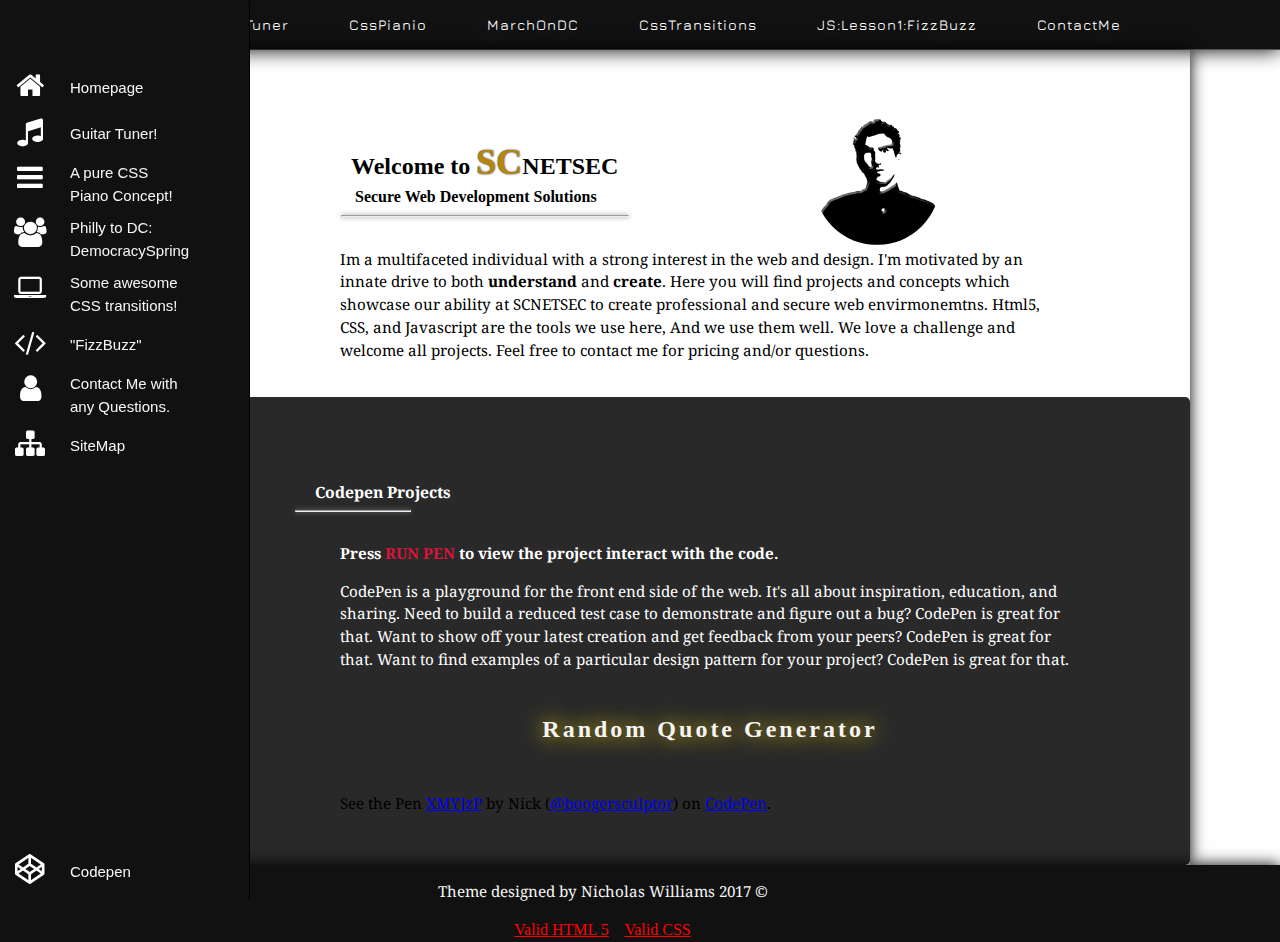
<file: index.html>
<!DOCTYPE html>
<html lang="en">

<head>
    <title>HOMEPAGE:FINAL!</title>
    <meta charset="utf-8">
    <meta name="viewport" content="width=device-width,initial-scale=1">
    <meta http-equiv="X-UA-Compatible" content="IE=edge">
    <meta name="HandheldFriendly" content="true">

    <link href="http://fonts.googleapis.com/css?family=Jura" rel="stylesheet" type="text/css">
    <link href="http://fonts.googleapis.com/css?family=Lato" rel="stylesheet" type="text/css">
    <link href="https://fonts.googleapis.com/css?family=Oswald" rel="stylesheet">
    <link href="http://fonts.googleapis.com/css?family=Montserrat" rel="stylesheet" type="text/css">
    <link href="http://fonts.googleapis.com/css?family=Cormorant+Garamond" rel="stylesheet" type="text/css">
    <link href="http://fonts.googleapis.com/css?family=Droid+Serif" rel="stylesheet" type="text/css">
    <link href="http://fonts.googleapis.com/css?family=Taviraj" rel="stylesheet" type="text/css">


    <link rel="stylesheet " href="css/master.css">
    <link rel="stylesheet" href="https://cdnjs.cloudflare.com/ajax/libs/font-awesome/4.7.0/css/font-awesome.min.css">


    <style>
        p {
            font-family: 'Droid Serif';
            font-size: 95%;
            position: relative;
            margin-left: 110px;
            margin-right: 110px;
        }
        
        ul.navy {
            margin-left: 50px;
            margin-right: 50px;
        }

    </style>
</head>

<body style="overflow:scroll">
    <div class="wrap" style="margin:0 auto; ">


        <nav class="main-menu">
            <ul>
                <li>
                    <a href="index.html">
                        <i class="fa fa-home fa-2x"></i>
                        <span class="nav-text">
                            Homepage
                        </span>
                    </a>

                </li>
                <li class="has-subnav">
                    <a href="guitar_tuner.html">
                        <i class="fa fa-music fa-2x"></i>
                        <span class="nav-text">
                            Guitar Tuner!
                        </span>
                    </a>

                </li>
                <li class="has-subnav">
                    <a href="cssPiano.html">
                        <i class="fa fa-bars fa-2x"></i>
                        <span class="nav-text">
                            A pure CSS <br>Piano Concept! 
                        </span>
                    </a>

                </li>
                <li class="has-subnav">
                    <a href="democracySpring.html">
                        <i class="fa fa-users fa-2x"></i>
                        <span class="nav-text">
                            Philly to DC: DemocracySpring
                        </span>
                    </a>

                </li>
                <li>
                    <a href="exercise_5.html">
                        <i class="fa fa-laptop fa-2x"></i>
                        <span class="nav-text">
                    Some awesome<br> CSS transitions!
                    </span>
                    </a>
                </li>
                <li>
                    <a href="fizzBuzz.html">
                        <i class="fa fa-code fa-2x"></i>
                        <span class="nav-text">
                        "FizzBuzz"
                        </span>
                    </a>
                </li>

                <li>
                    <a href="contactMe.html">
                        <i class="fa fa-user fa-2x"></i>
                        <span class="nav-text">
                            Contact Me with<br> any Questions.
                        </span>
                    </a>
                </li>
                <li>
                    <a href="sitemap.html">
                        <i class="fa fa-sitemap fa-2x"></i>
                        <span class="nav-text">
                           SiteMap
                        </span>
                    </a>
                </li>
            </ul>

            <ul class="logout">
                <li>
                    <a href="https://www.codepen.io">
                        <i class="fa fa-codepen fa-2x"></i>
                        <span class="nav-text">
                            Codepen
                        </span>
                    </a>
                </li>
            </ul>
        </nav>

        <div class="topNav" style="width:100%">






            <ul class="navy">
                <li><a href="index.html">Home</a></li>

                <li><a href="guitar_tuner.html">GuitarTuner</a></li>
                <li><a href="cssPiano.html">CssPianio</a></li>
                <li><a href="democracySpring.html">MarchOnDC</a></li>

                <li><a href="exercise_5.html">CssTransitions</a></li>
                <li><a href="fizzBuzz.html">JS:Lesson1:FizzBuzz</a></li>


                <li><a href="contactMe.html">ContactMe</a></li>

            </ul>

        </div>




        <div class="main">
            <div class="row">
                <div class="col-sm-8" style="padding:40px 0 0 0">
                    <div class="container">

                        <h2 style="position: relative; left:121px; top:25px;">Welcome to <span style="font-size: 1.5em; color: darkgoldenrod; text-shadow: 0 0 2px black;">SC</span>NETSEC</h2>
                        <h4 style="position:relative; left:125px">Secure Web Development Solutions </h4>
                        <img src="images/aaa.png" alt="Logo" id="logo">
                        <hr style=" margin-left:111px; width:30%; bottom:15px; position:relative;">
                        <p style="padding-bottom:20px">Im a multifaceted individual with a strong interest in the web and design. I'm motivated by an innate drive to both <strong>understand</strong> and <strong>create</strong>. Here you will find projects and concepts which showcase our ability at SCNETSEC to create professional and secure web envirmonemtns. Html5, CSS, and Javascript are the tools we use here, And we use them well. We love a challenge and welcome all projects. Feel free to contact me for pricing and/or questions. </p>
                    </div>
                </div>



            </div>
            <div class="previews" style="color:whitesmoke; border-radius:5px; padding:30px 0 30px 0; ">



                <h3 style="color:white; padding:35px 0 0 85px">Codepen Projects</h3>
                <hr style="width:12%; position:relative; right:357px; bottom:15px">
                <p style="color:white"><strong>Press <span style="color: crimson">RUN PEN</span> to view the project interact with the code.</strong></p>
                <p style="color:white">CodePen is a playground for the front end side of the web. It's all about inspiration, education, and sharing. Need to build a reduced test case to demonstrate and figure out a bug? CodePen is great for that. Want to show off your latest creation and get feedback from your peers? CodePen is great for that. Want to find examples of a particular design pattern for your project? CodePen is great for that.</p>

                <div class="row text-center" style="position: relative; bottom:5px">
                    <div class="container" style="color: black;">
                        <h2 style="text-align:center; color:whitesmoke; letter-spacing:3px; text-shadow:0 0 20px gold; padding:25px 0 25px 0;">Random Quote Generator</h2>
                        <div class="thumbnail">
                            <p data-height="450px" data-theme-id="0" data-slug-hash="XMYJzP" data-default-tab="result" data-user="boogersculptor" data-embed-version="2" data-pen-title="XMYJzP" data-preview="true" class="codepen">See the Pen <a href="http://codepen.io/boogersculptor/pen/XMYJzP/">XMYJzP</a> by Nick (<a href="http://codepen.io/boogersculptor">@boogersculptor</a>) on <a href="http://codepen.io">CodePen</a>.</p>
                            <script async src="https://production-assets.codepen.io/assets/embed/ei.js"></script>

                        </div>
                    </div>
                </div>
            </div>


        </div>


        <footer class="container">

            <a href="#myPage" title="To Top">
                <span class="glyphicon glyphicon-chevron-up"></span>
            </a>
            <p>Theme designed by Nicholas Williams 2017 &copy;</p>
            <div style="text-align:center;"> <a href="http://validator.w3.org/check?uri=referer" style="color:red;">Valid HTML 5</a> &nbsp;&nbsp; <a href="http://jigsaw.w3.org/css-validator/check/referer" style="color:red;">Valid CSS</a> </div>
        </footer>
    </div>
</body>

</html>
</file>
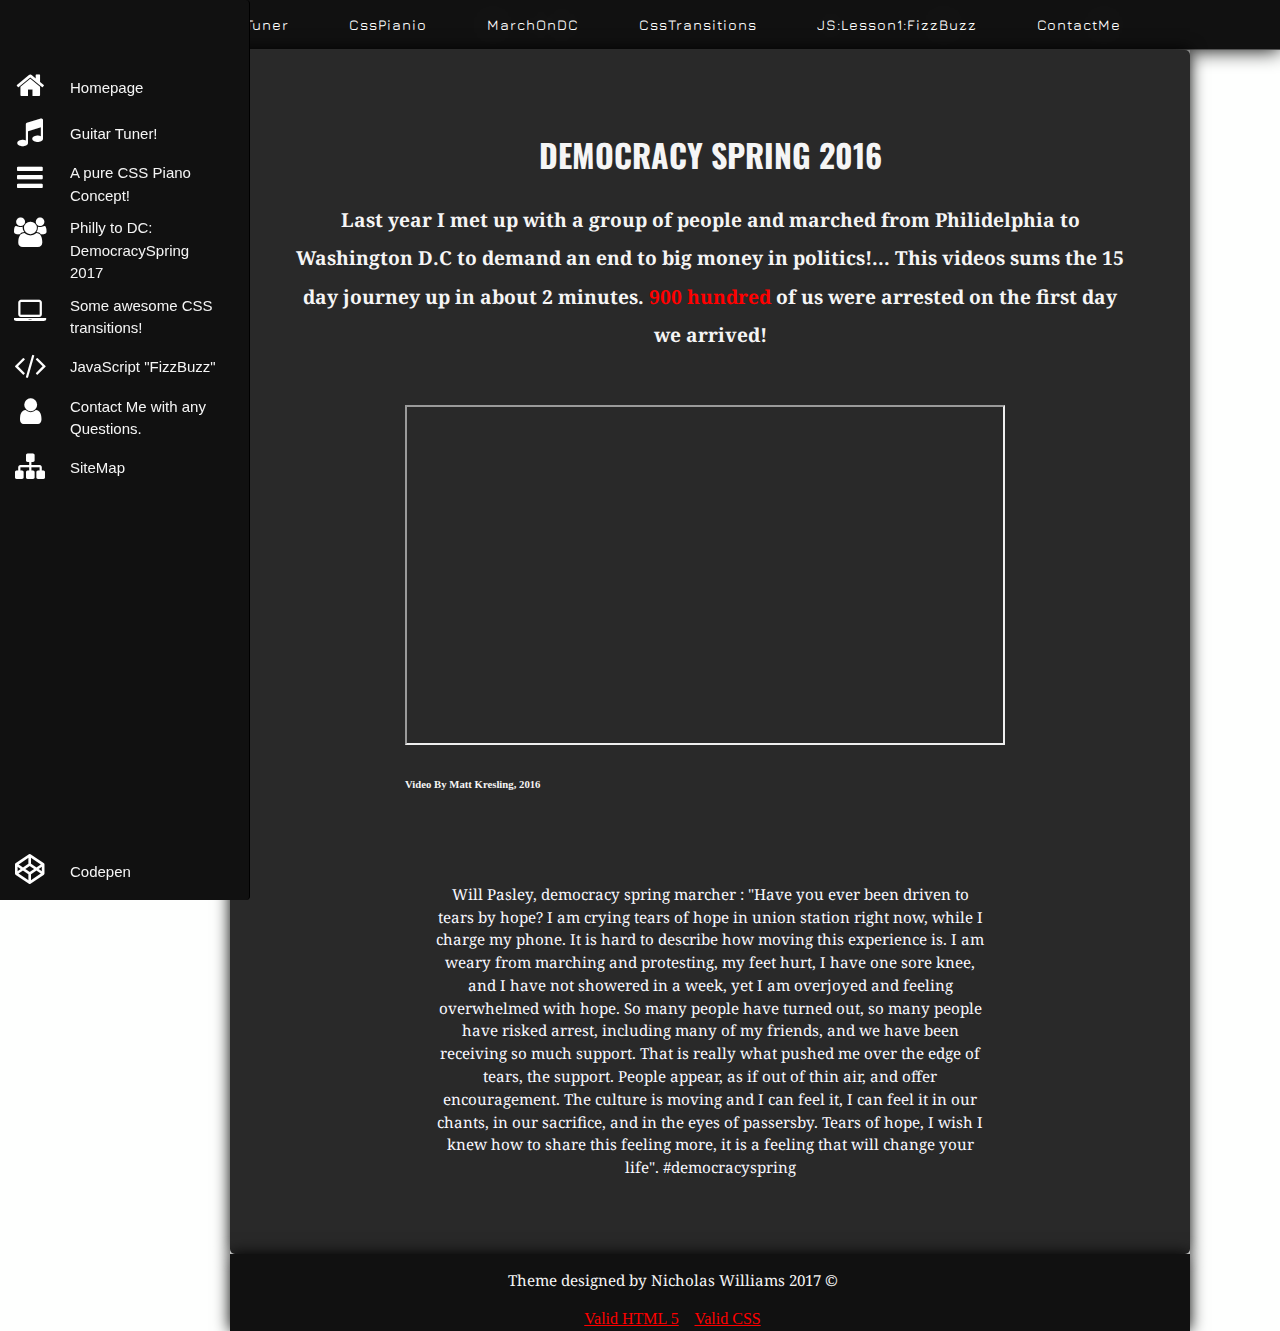
<file: democracySpring.html>
<!DOCTYPE html>
<html lang="en">

<head>
    <title>DemocracySpring</title>
    <meta charset="utf-8">
    <meta name="viewport" content="width=device-width,initial-scale=1">
    <meta http-equiv="X-UA-Compatible" content="IE=edge">
    <meta name="HandheldFriendly" content="true">

    <link href="http://fonts.googleapis.com/css?family=Jura" rel="stylesheet" type="text/css">
    <link href="http://fonts.googleapis.com/css?family=Lato" rel="stylesheet" type="text/css">
    <link href="https://fonts.googleapis.com/css?family=Oswald" rel="stylesheet">
    <link href="http://fonts.googleapis.com/css?family=Montserrat" rel="stylesheet" type="text/css">
    <link href="http://fonts.googleapis.com/css?family=Cormorant+Garamond" rel="stylesheet" type="text/css">
    <link href="http://fonts.googleapis.com/css?family=Droid+Serif" rel="stylesheet" type="text/css">
    <link href="http://fonts.googleapis.com/css?family=Taviraj" rel="stylesheet" type="text/css">


    <link rel="stylesheet " href="css/master.css">
    <link rel="stylesheet" href="https://cdnjs.cloudflare.com/ajax/libs/font-awesome/4.7.0/css/font-awesome.min.css">


    <style>
        p {
            font-family: 'Droid Serif';
            font-size: 95%;
            position: relative;
            margin-left: 110px;
            margin-right: 110px;
        }
        
        ul.navy {
            margin-left: 50px;
            margin-right: 50px;
        }
        
        .code {
            margin: auto;
            width: 50%;
            text-align: center;
            background-color: black;
            border: 5px solid dodgerblue;
            border-radius: 5px;
            font-size: 120%;
        }

    </style>
</head>

<body>
    <div id="wrapper">



        <nav class="main-menu">
            <ul>
                <li>
                    <a href="index.html">
                        <i class="fa fa-home fa-2x"></i>
                        <span class="nav-text">
                            Homepage
                        </span>
                    </a>

                </li>
                <li class="has-subnav">
                    <a href="guitar_tuner.html">
                        <i class="fa fa-music fa-2x"></i>
                        <span class="nav-text">
                            Guitar Tuner!
                        </span>
                    </a>

                </li>
                <li class="has-subnav">
                    <a href="cssPiano.html">
                        <i class="fa fa-bars fa-2x"></i>
                        <span class="nav-text">
                            A pure CSS Piano Concept! 
                        </span>
                    </a>

                </li>
                <li class="has-subnav">
                    <a href="democracySpring.html">
                        <i class="fa fa-users fa-2x"></i>
                        <span class="nav-text">
                            Philly to DC: DemocracySpring 2017
                        </span>
                    </a>

                </li>
                <li>
                    <a href="exercise_5.html">
                        <i class="fa fa-laptop fa-2x"></i>
                        <span class="nav-text">
                    Some awesome CSS transitions!
                    </span>
                    </a>
                </li>
                <li>
                    <a href="fizzBuzz.html">
                        <i class="fa fa-code fa-2x"></i>
                        <span class="nav-text">
                       JavaScript "FizzBuzz"
                        </span>
                    </a>
                </li>

                <li>
                    <a href="contactMe.html">
                        <i class="fa fa-user fa-2x"></i>
                        <span class="nav-text">
                            Contact Me with any Questions.
                        </span>
                    </a>
                </li>
                <li>
                    <a href="sitemap.html">
                        <i class="fa fa-sitemap fa-2x"></i>
                        <span class="nav-text">
                           SiteMap
                        </span>
                    </a>
                </li>
            </ul>

            <ul class="logout">
                <li>
                    <a href="https://www.codepen.io">
                        <i class="fa fa-codepen fa-2x"></i>
                        <span class="nav-text">
                            Codepen
                        </span>
                    </a>
                </li>
            </ul>
        </nav>
    </div>
    <div class="row">
        <div class="col-sm-12">
            <div class="topNav" style="width:100%">






                <ul class="navy">
                    <li><a href="index.html">Home</a></li>

                    <li><a href="guitar_tuner.html">GuitarTuner</a></li>
                    <li><a href="cssPiano.html">CssPianio</a></li>
                    <li><a href="democracySpring.html">MarchOnDC</a></li>

                    <li><a href="exercise_5.html">CssTransitions</a></li>
                    <li><a href="fizzBuzz.html">JS:Lesson1:FizzBuzz</a></li>


                    <li><a href="contactMe.html">ContactMe</a></li>

                </ul>

            </div>


        </div>


    </div>
    <div class="main">
        <div class="row">
            <div class="col-sm-8">
                <div class="container">



                </div>
                <div class="previews" style="color:whitesmoke; border-radius:5px; padding:60px 0 60px 0; ">
                    <h1 style="text-align:center; color:whitesmoke; font-family:Oswald; ">DEMOCRACY SPRING 2016</h1>
                    <h3 style="color:whitesmoke; text-align:center; font-size:120%; margin:0 60px 0 60px; ">Last year I met up with a group of people and marched from Philidelphia to Washington D.C to demand an end to big money in politics!... This videos sums the 15 day journey up in about 2 minutes. <span style="color:red">900 hundred</span> of us were arrested on the first day we arrived!<br>
                    </h3>
                    <div class="vidContainer" style="padding:50px 0 50px 175px;">
                        <iframe src="https://www.facebook.com/plugins/video.php?href=https%3A%2F%2Fwww.facebook.com%2Fdemocracyspring%2Fvideos%2F502455953287745%2F&show_text=0&width=750" id="item" style="position:relative;  height:340px; width:600px;"> </iframe>
                        <h6>Video By Matt Kresling, 2016</h6>
                    </div>
                    <div class="col align-self-center">
                        <div class="container-fluid">
                            <div class="well inner" style="padding:0 10% 0 10%;">
                                <p style="text-align:center; color:ghostwhite">Will Pasley, democracy spring marcher : "Have you ever been driven to tears by hope? I am crying tears of hope in union station right now, while I charge my phone. It is hard to describe how moving this experience is. I am weary from marching and protesting, my feet hurt, I have one sore knee, and I have not showered in a week, yet I am overjoyed and feeling overwhelmed with hope. So many people have turned out, so many people have risked arrest, including many of my friends, and we have been receiving so much support. That is really what pushed me over the edge of tears, the support. People appear, as if out of thin air, and offer encouragement. The culture is moving and I can feel it, I can feel it in our chants, in our sacrifice, and in the eyes of passersby. Tears of hope, I wish I knew how to share this feeling more, it is a feeling that will change your life". #democracyspring
                                    <br> </p>
                            </div>
                        </div>
                    </div>


                </div>
            </div>
        </div>






        <footer class="container">

            <a href="#myPage" title="To Top">
                <span class="glyphicon glyphicon-chevron-up"></span>
            </a>
            <p>Theme designed by Nicholas Williams 2017 &copy;</p>
            <div style="text-align:center;"> <a href="http://validator.w3.org/check?uri=referer" style="color:red;">Valid HTML 5</a> &nbsp;&nbsp; <a href="http://jigsaw.w3.org/css-validator/check/referer" style="color:red;">Valid CSS</a> </div>
        </footer>
    </div>
</body>

</html>
</file>
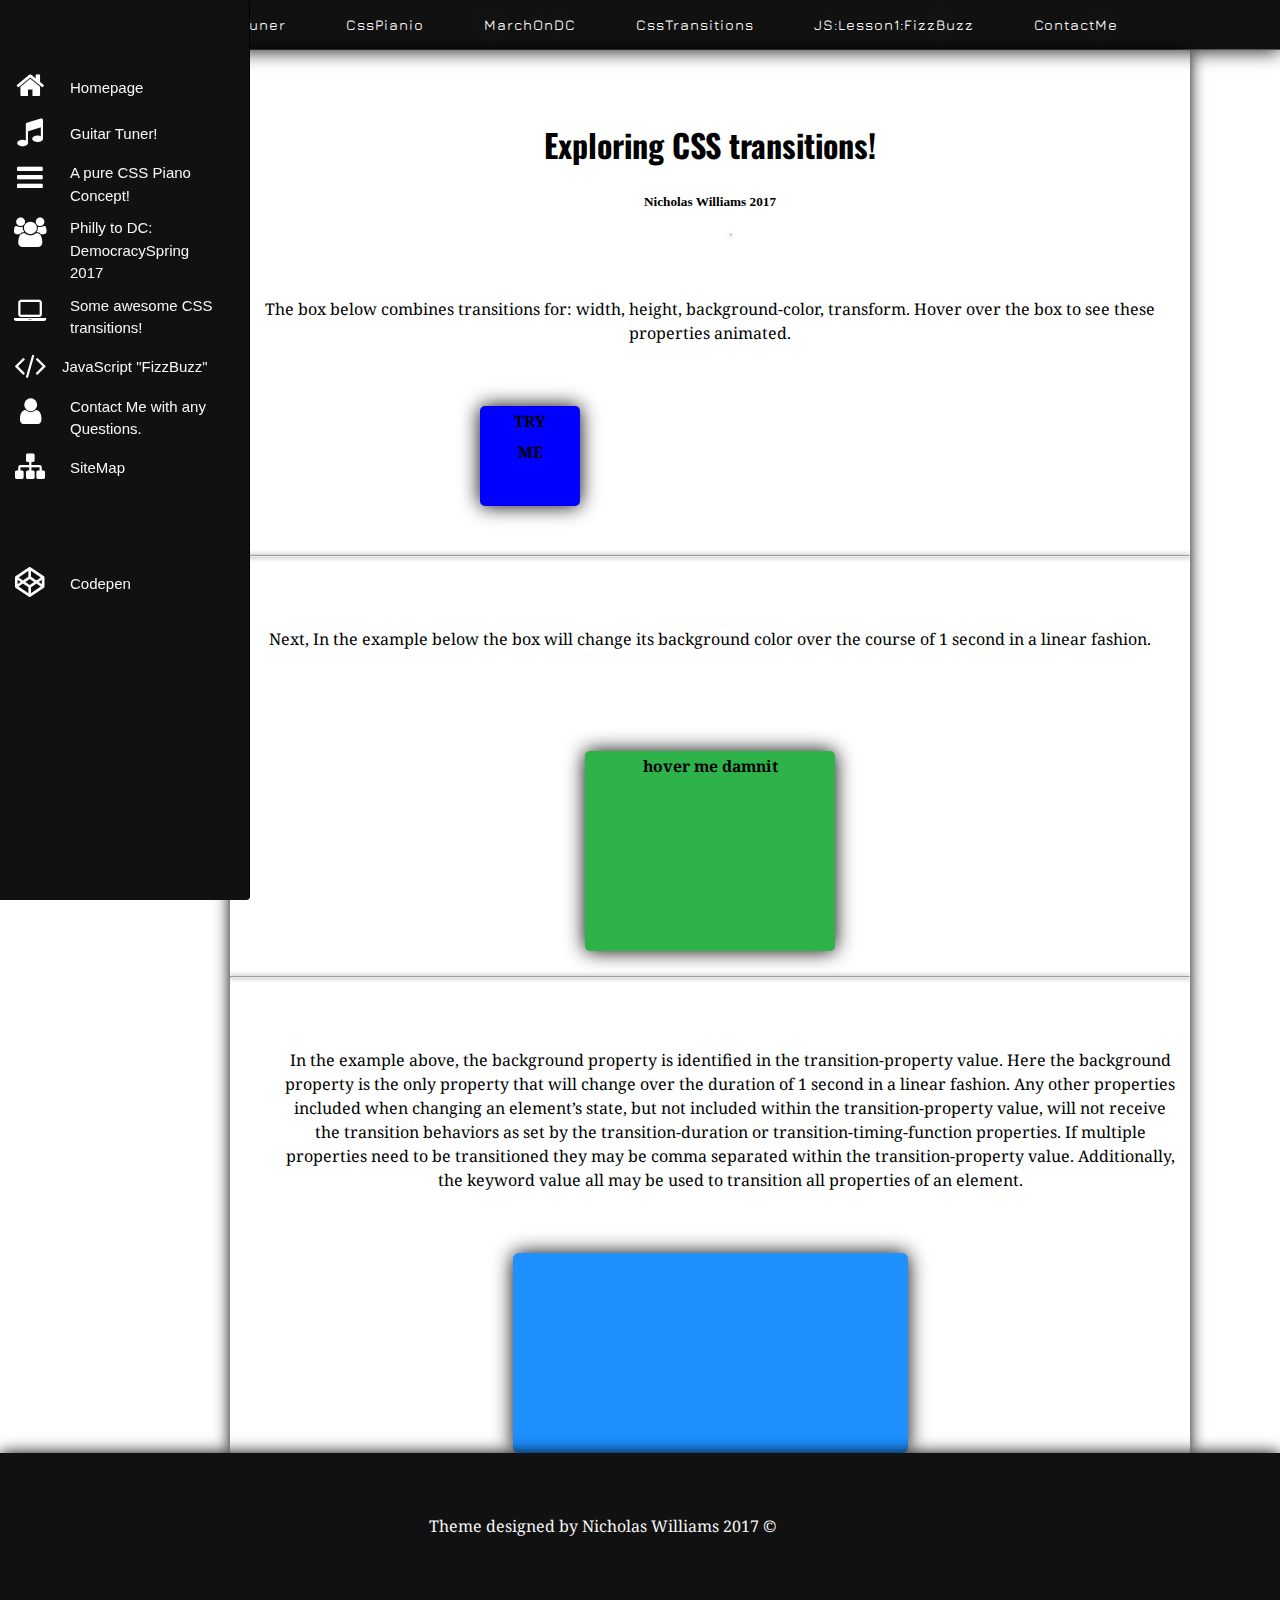
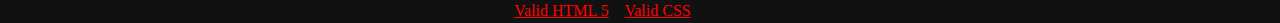
<file: exercise_5.html>
<!DOCTYPE html>
<html lang="en">

<head>
    <title>Css Transitions</title>
    <meta charset="utf-8">
    <meta name="viewport" content="width=device-width,initial-scale=1">
    <meta http-equiv="X-UA-Compatible" content="IE=edge">
    <meta name="HandheldFriendly" content="true">

    <link href="http://fonts.googleapis.com/css?family=Jura" rel="stylesheet" type="text/css">
    <link href="http://fonts.googleapis.com/css?family=Lato" rel="stylesheet" type="text/css">
    <link href="https://fonts.googleapis.com/css?family=Oswald" rel="stylesheet">
    <link href="http://fonts.googleapis.com/css?family=Montserrat" rel="stylesheet" type="text/css">
    <link href="http://fonts.googleapis.com/css?family=Cormorant+Garamond" rel="stylesheet" type="text/css">
    <link href="http://fonts.googleapis.com/css?family=Droid+Serif" rel="stylesheet" type="text/css">
    <link href="http://fonts.googleapis.com/css?family=Taviraj" rel="stylesheet" type="text/css">

    <link rel="stylesheet" href="css/stylematic.css" type="text/css">
    <link rel="stylesheet" href="css/master.css">
    <link href="https://fonts.googleapis.com/css?family=Russo+One" rel="stylesheet">
    <link rel="stylesheet" href="https://cdnjs.cloudflare.com/ajax/libs/font-awesome/4.7.0/css/font-awesome.min.css">
    <style>
        p {
            font-family: "Droid Serif", "sans-serif";
            text-align: center;
            padding: 45px 10px 45px 10px;
        }

    </style>
</head>

<body>

    <div id="wrapper">


        <nav class="main-menu">
            <ul>
                <li>
                    <a href="index.html">
                        <i class="fa fa-home fa-2x"></i>
                        <span class="nav-text">
                            Homepage
                        </span>
                    </a>

                </li>
                <li class="has-subnav">
                    <a href="guitar_tuner.html">
                        <i class="fa fa-music fa-2x"></i>
                        <span class="nav-text">
                            Guitar Tuner!
                        </span>
                    </a>

                </li>
                <li class="has-subnav">
                    <a href="cssPiano.html">
                        <i class="fa fa-bars fa-2x"></i>
                        <span class="nav-text">
                            A pure CSS Piano Concept! 
                        </span>
                    </a>

                </li>
                <li class="has-subnav">
                    <a href="democracySpring.html">
                        <i class="fa fa-users fa-2x"></i>
                        <span class="nav-text">
                            Philly to DC: DemocracySpring 2017
                        </span>
                    </a>

                </li>
                <li>
                    <a href="exercise_5.html">
                        <i class="fa fa-laptop fa-2x"></i>
                        <span class="nav-text">
                    Some awesome CSS transitions!
                    </span>
                    </a>
                </li>
                <li>
                    <a href="fizzBuzz.html">
                        <i class="fa fa-code fa-2x"></i>
                        <span class="nav-text" style="padding-left:2px;">
                       JavaScript "FizzBuzz"
                        </span>
                    </a>
                </li>

                <li>
                    <a href="contactMe.html">
                        <i class="fa fa-user fa-2x"></i>
                        <span class="nav-text">
                            Contact Me with any Questions.
                        </span>
                    </a>
                </li>
                <li>
                    <a href="sitemap.html">
                        <i class="fa fa-sitemap fa-2x"></i>
                        <span class="nav-text">
                           SiteMap
                        </span>
                    </a>
                </li>
            </ul>

            <ul class="Codepen!">
                <li>
                    <a href="https://www.codepen.io">
                        <i class="fa fa-codepen fa-2x"></i>
                        <span class="nav-text">
                            Codepen
                        </span>
                    </a>
                </li>
            </ul>
        </nav>

        <div class="topNav" style="padding-left:47px">






            <ul class="navy">
                <li><a href="index.html">Home</a></li>

                <li><a href="guitar_tuner.html">GuitarTuner</a></li>
                <li><a href="cssPiano.html">CssPianio</a></li>
                <li><a href="democracySpring.html">MarchOnDC</a></li>

                <li><a href="exercise_5.html">CssTransitions</a></li>
                <li><a href="fizzBuzz.html">JS:Lesson1:FizzBuzz</a></li>


                <li><a href="contactMe.html">ContactMe</a></li>

            </ul>

        </div>


        <div class="main" style="text-align:center; padding-top:50px">

            <h1 style="font-family:'oswald'">Exploring CSS transitions!</h1>
            <h5>Nicholas Williams 2017</h5>
            <hr style="margin: 0 470px 0 500px;">
            <p>The box below combines transitions for: width, height, background-color, transform. Hover over the box to see these properties animated. </p>
            <div class="box">
                <h3>TRY<br>ME</h3>
            </div>
            <br>
            <hr>
            <p>Next, In the example below the box will change its background color over the course of 1 second in a linear fashion. </p>
            <br>
            <div class="box1">
                <h3>hover me damnit</h3>
            </div>
            <hr>
            <p style="margin-left:40px;">In the example above, the background property is identified in the transition-property value. Here the background property is the only property that will change over the duration of 1 second in a linear fashion. Any other properties included when changing an element’s state, but not included within the transition-property value, will not receive the transition behaviors as set by the transition-duration or transition-timing-function properties. If multiple properties need to be transitioned they may be comma separated within the transition-property value. Additionally, the keyword value all may be used to transition all properties of an element.</p>
            <div class="box2"> </div>

        </div>
    </div>




    <footer>
        <a href="#myPage" title="To Top">
            <span class="glyphicon glyphicon-chevron-up"></span>
        </a>
        <p>Theme designed by Nicholas Williams 2017 &copy;</p>
        <div style="text-align:center;"> <a href="http://validator.w3.org/check?uri=referer" style="color:red;">Valid HTML 5</a> &nbsp;&nbsp; <a href="http://jigsaw.w3.org/css-validator/check/referer" style="color:red;">Valid CSS</a> </div>
    </footer>
</body>

</html>
</file>
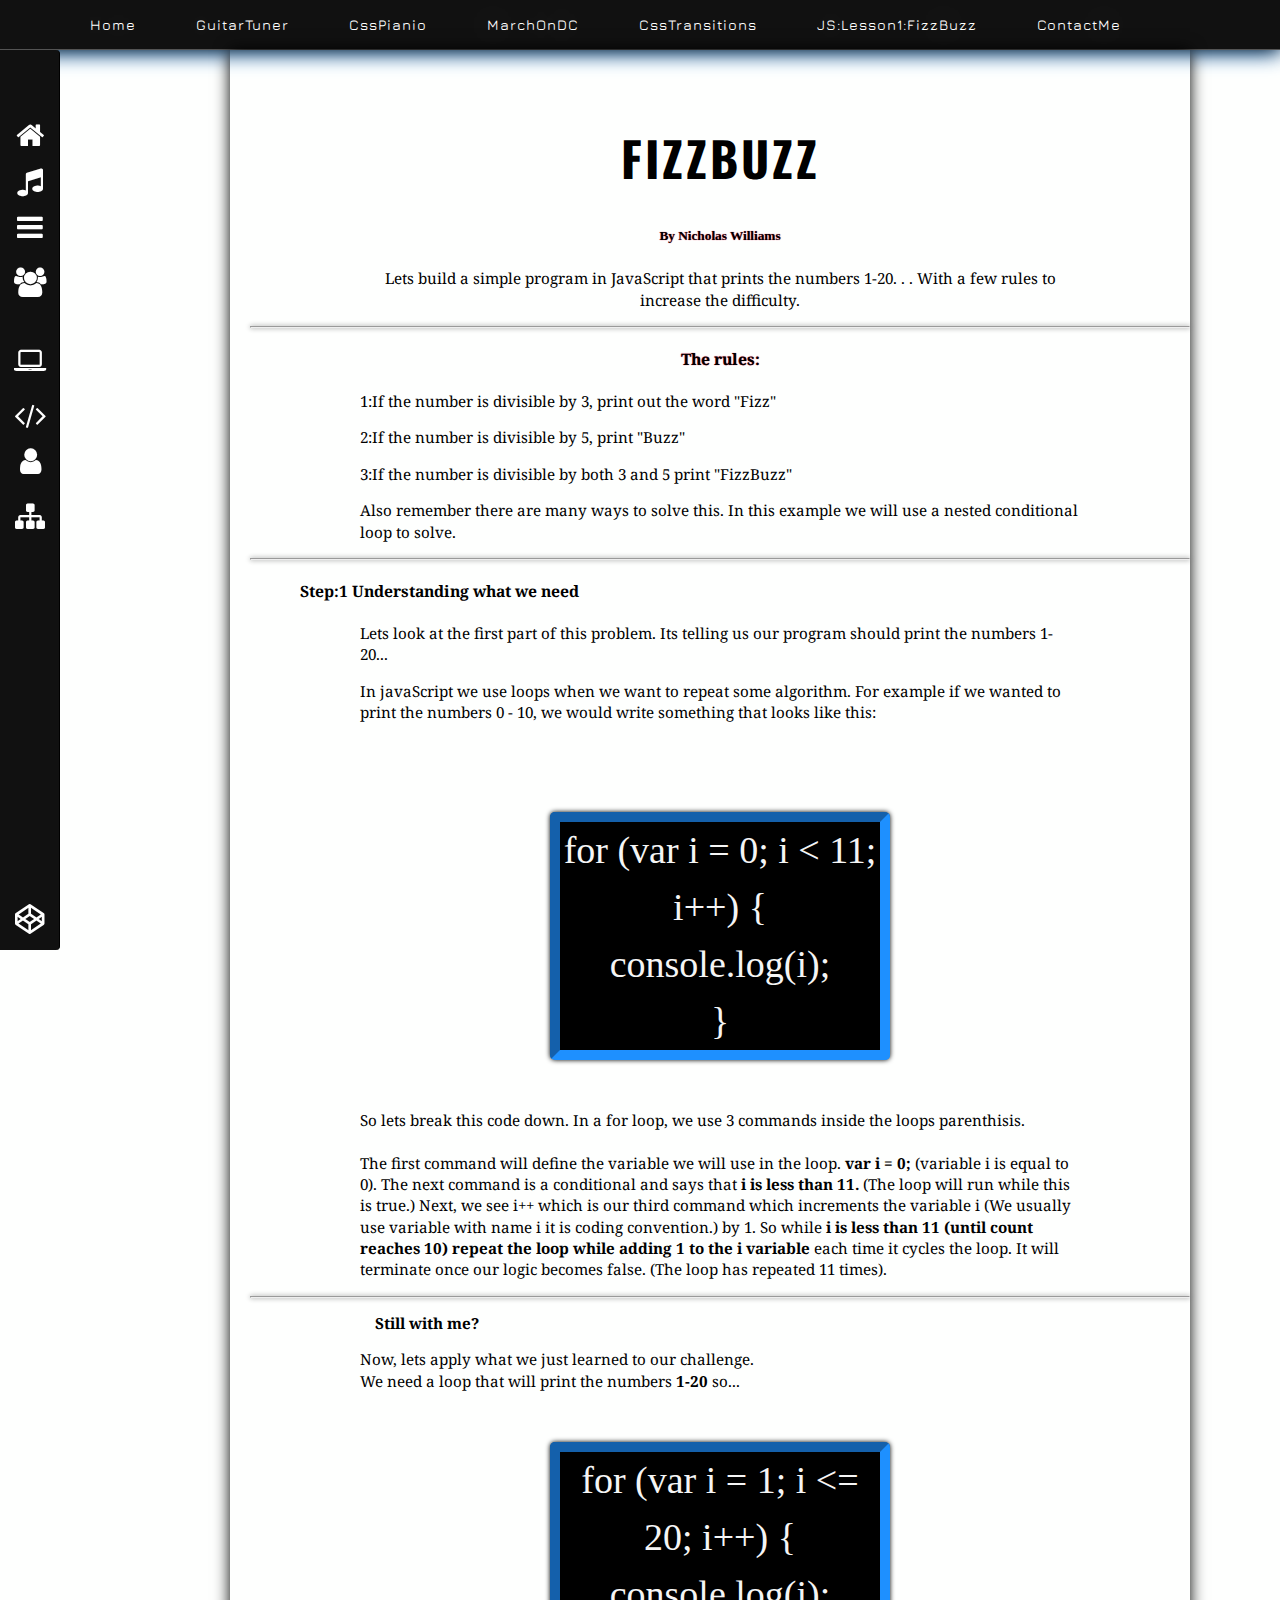
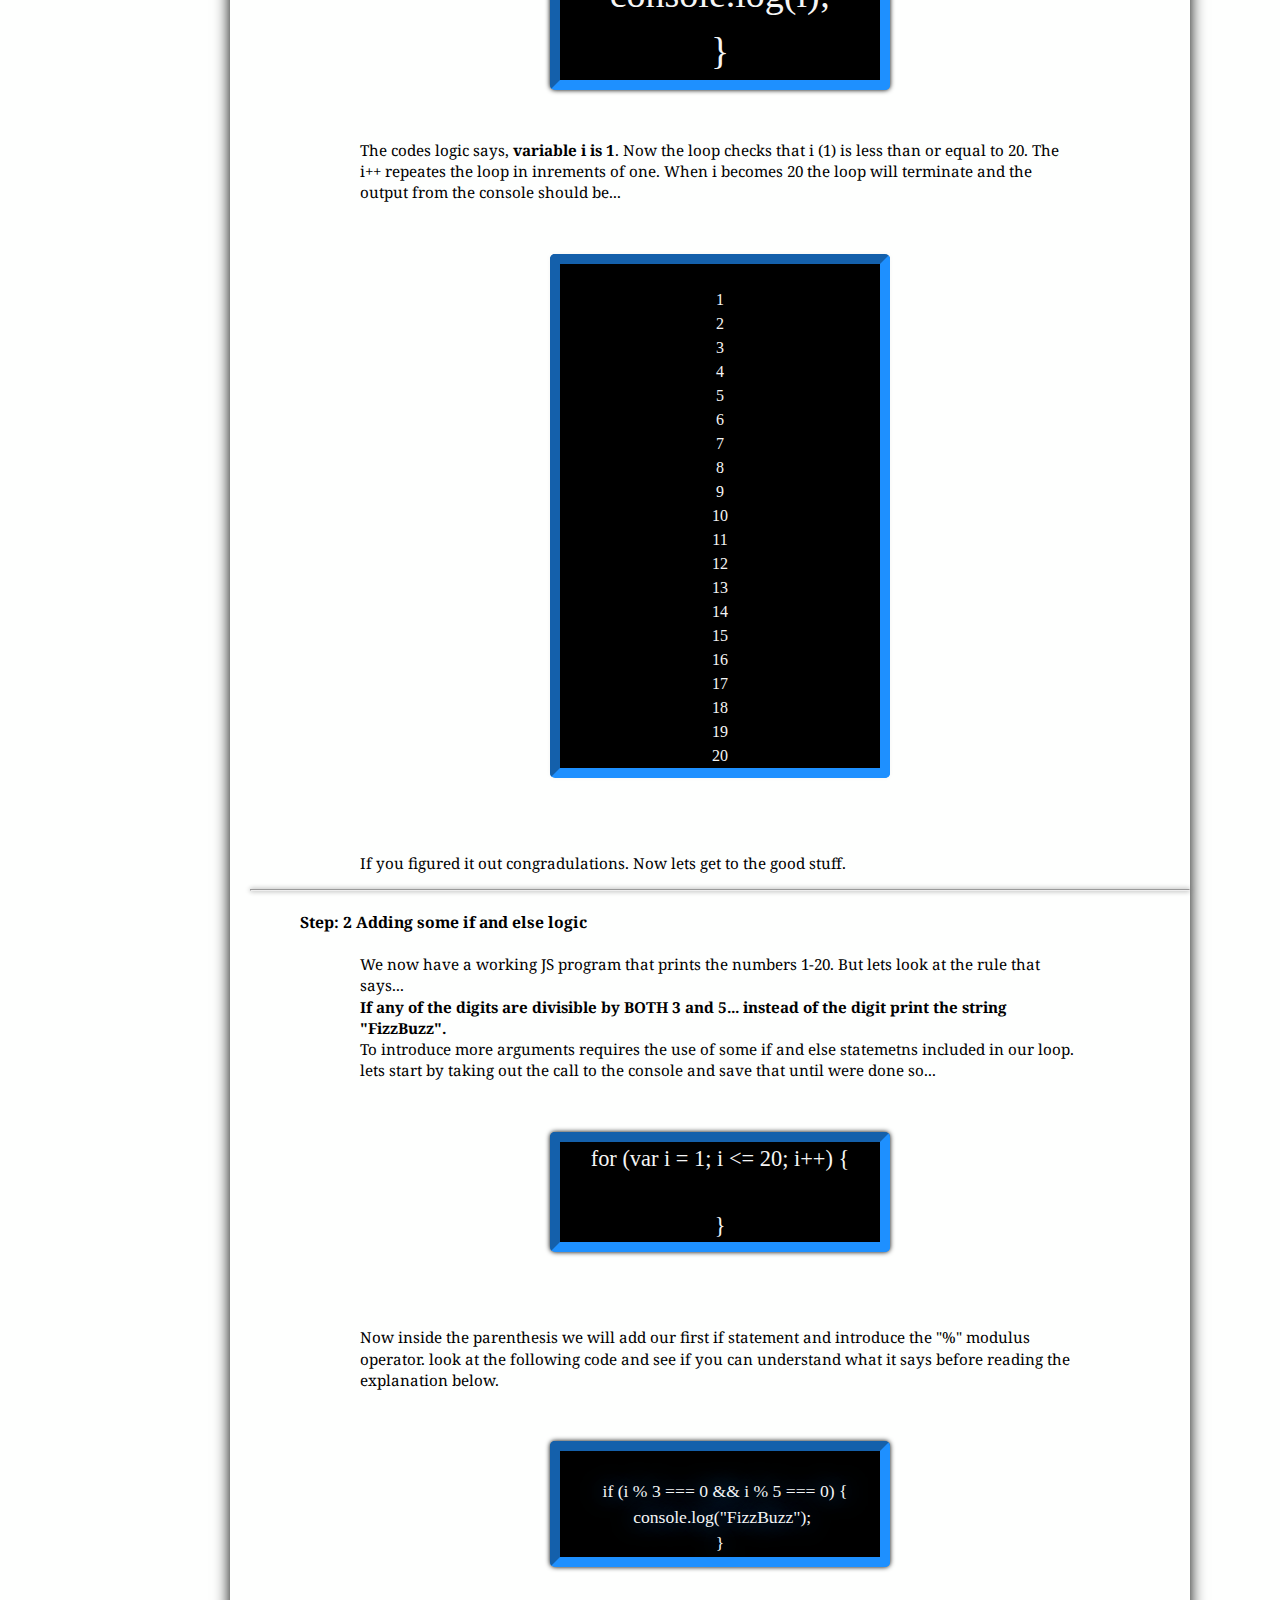
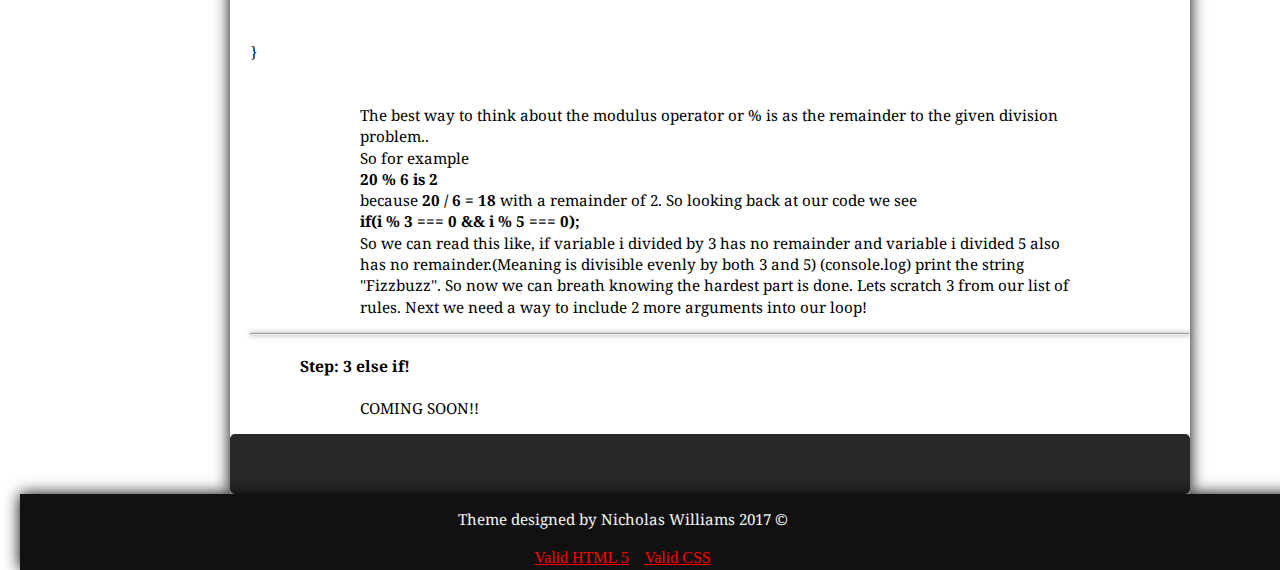
<file: fizzBuzz.html>
<!DOCTYPE html>
<html lang="en">

<head>
    <title>FIZZBUZZ!</title>
    <meta charset="utf-8">
    <meta name="viewport" content="width=device-width,initial-scale=1">
    <meta http-equiv="X-UA-Compatible" content="IE=edge">
    <meta name="HandheldFriendly" content="true">

    <link href="http://fonts.googleapis.com/css?family=Jura" rel="stylesheet" type="text/css">
    <link href="http://fonts.googleapis.com/css?family=Lato" rel="stylesheet" type="text/css">
    <link href="https://fonts.googleapis.com/css?family=Oswald" rel="stylesheet">
    <link href="http://fonts.googleapis.com/css?family=Montserrat" rel="stylesheet" type="text/css">
    <link href="http://fonts.googleapis.com/css?family=Cormorant+Garamond" rel="stylesheet" type="text/css">
    <link href="http://fonts.googleapis.com/css?family=Droid+Serif" rel="stylesheet" type="text/css">
    <link href="http://fonts.googleapis.com/css?family=Taviraj" rel="stylesheet" type="text/css">


    <link rel="stylesheet " href="css/master.css">
    <link rel="stylesheet" href="https://cdnjs.cloudflare.com/ajax/libs/font-awesome/4.7.0/css/font-awesome.min.css">


    <style>
        p {
            font-family: 'Droid Serif';
            font-size: 95%;
            position: relative;
            margin-left: 110px;
            margin-right: 110px;
            line-height: 1.4;
        }
        
        ul.navy {
            margin-left: 50px;
            margin-right: 50px;
        }
        
        .container .code {
            background-color: black;
            text-align: center;
            margin: 50px 300px 50px 300px;
            border-radius: 5px;
            box-shadow: 0 0 5px;
            border: 10px inset dodgerblue;
        }
        
        .container {
            margin: 0 0 0 20px;
        }

    </style>
</head>

<body style="overflow:scroll">
    <div id="wrapper">

        <div class="row">
            <div class="col-sm-12">
                <div class="topNav" style="width:100%">






                    <ul class="navy">
                        <li><a href="index.html">Home</a></li>

                        <li><a href="guitar_tuner.html">GuitarTuner</a></li>
                        <li><a href="cssPiano.html">CssPianio</a></li>
                        <li><a href="democracySpring.html">MarchOnDC</a></li>

                        <li><a href="exercise_5.html">CssTransitions</a></li>
                        <li><a href="fizzBuzz.html">JS:Lesson1:FizzBuzz</a></li>


                        <li><a href="contactMe.html">ContactMe</a></li>

                    </ul>

                </div>


            </div>

            <nav class="main-menu">
                <ul>
                    <li>
                        <a href="index.html">
                            <i class="fa fa-home fa-2x"></i>
                            <span class="nav-text">
                            Homepage
                        </span>
                        </a>

                    </li>
                    <li class="has-subnav">
                        <a href="guitar_tuner.html">
                            <i class="fa fa-music fa-2x"></i>
                            <span class="nav-text">
                            Guitar Tuner!
                        </span>
                        </a>

                    </li>
                    <li class="has-subnav">
                        <a href="cssPiano.html">
                            <i class="fa fa-bars fa-2x"></i>
                            <span class="nav-text">
                            A pure CSS Piano Concept! 
                        </span>
                        </a>

                    </li>
                    <li class="has-subnav">
                        <a href="democracySpring.html">
                            <i class="fa fa-users fa-2x"></i>
                            <span class="nav-text">
                            Philly to DC: DemocracySpring 2017
                        </span>
                        </a>

                    </li>
                    <li>
                        <a href="exercise_5.html">
                            <i class="fa fa-laptop fa-2x"></i>
                            <span class="nav-text">
                    Some awesome CSS transitions!
                    </span>
                        </a>
                    </li>
                    <li>
                        <a href="fizzBuzz.html">
                            <i class="fa fa-code fa-2x"></i>
                            <span class="nav-text">
                       JavaScript "FizzBuzz"
                        </span>
                        </a>
                    </li>

                    <li>
                        <a href="contactMe.html">
                            <i class="fa fa-user fa-2x"></i>
                            <span class="nav-text">
                            Contact Me with any Questions.
                        </span>
                        </a>
                    </li>
                    <li>
                        <a href="sitemap.html">
                            <i class="fa fa-sitemap fa-2x"></i>
                            <span class="nav-text">
                           SiteMap
                        </span>
                        </a>
                    </li>
                </ul>

                <ul class="logout">
                    <li>
                        <a href="https://codepen.io">
                            <i class="fa fa-codepen fa-2x"></i>
                            <span class="nav-text">
                            CODEPEN
                        </span>
                        </a>
                    </li>
                </ul>
            </nav>
        </div>
    </div>



    <div class="main">
        <div class="row">
            <div class="col-sm-8" style="padding:40px 0 0 0">
                <div class="container">
                    <h1 style="text-align:center; font-size:300%; font-family:oswald; letter-spacing:3px">FIZZBUZZ</h1>
                    <h5 style="text-shadow: 0 0 1px crimson; text-align:center">By Nicholas Williams</h5>
                    <p style="text-align:center">Lets build a simple program in JavaScript that prints the numbers 1-20. . . With a few rules to increase the difficulty.</p>
                    <hr>
                    <h3 style="text-shadow: 0 0 1px crimson; text-align:center">The rules:</h3>
                    <p>1:If the number is divisible by 3, print out the word "Fizz"</p>
                    <p>2:If the number is divisible by 5, print "Buzz"</p>
                    <p>3:If the number is divisible by both 3 and 5 print "FizzBuzz"</p>
                    <p>Also remember there are many ways to solve this. In this example we will use a nested conditional loop to solve.</p>
                    <hr>
                    <h3 style="padding: 0 0 0 50px;">Step:1 Understanding what we need</h3>
                    <p>Lets look at the first part of this problem. Its telling us our program should print the numbers 1-20...</p>
                    <p>In javaScript we use loops when we want to repeat some algorithm. For example if we wanted to print the numbers 0 - 10, we would write something that looks like this:</p>
                    <br>
                    <div class="code"><span style="color:whitesmoke; text-shadow:0 0 1px black; font-size:38px;">for (var i = 0; i &lt; 11; i++) {<br> 
                                                                 console.log(i);
                                                                 <br>}
                                                                 
            </span></div>
                    <p>So lets break this code down. In a for loop, we use 3 commands inside the loops parenthisis.
                        <br>
                        <br> The first command will define the variable we will use in the loop. <strong> var i = 0;</strong> (variable i is equal to 0). The next command is a conditional and says that <strong>i is less than 11.</strong> (The loop will run while this is true.) Next, we see i++ which is our third command which increments the variable i (We usually use variable with name i it is coding convention.) by 1. So while <strong> i is less than 11 (until count reaches 10) repeat the loop while adding 1 to the i variable</strong> each time it cycles the loop. It will terminate once our logic becomes false. (The loop has repeated 11 times).</p>
                    <hr>
                    <p style="padding-left:15px;"><strong>Still with me?</strong></p>
                    <p>Now, lets apply what we just learned to our challenge.
                        <br>We need a loop that will print the numbers <strong>1-20</strong> so...</p>
                    <div class="code"><span style="color:whitesmoke; text-shadow:0 0 1px black; font-size:38px;">for (var i = 1; i &lt;= 20; i++) {<br> 
                                                                 console.log(i);
                                                                 <br>}
                                                                 
            </span></div>
                    <p>The codes logic says, <strong>variable i is 1</strong>. Now the loop checks that i (1) is less than or equal to 20. The i++ repeates the loop in inrements of one. When i becomes 20 the loop will terminate and the output from the console should be...</p>
                    <div class="code" style="color:whitesmoke">
                        <br>1
                        <br>2
                        <br>3
                        <br>4
                        <br>5
                        <br>6
                        <br>7
                        <br>8
                        <br>9
                        <br>10
                        <br>11
                        <br>12
                        <br>13
                        <br>14
                        <br>15
                        <br>16
                        <br>17
                        <br>18
                        <br>19
                        <br>20 </div>
                    <p style="padding-top:25px;">If you figured it out congradulations. Now lets get to the good stuff.</p>
                    <hr>
                    <h3 style="padding-left:50px">Step: 2 Adding some if and else logic</h3>
                    <p>We now have a working JS program that prints the numbers 1-20. But lets look at the rule that says...
                        <br><strong>If any of the digits are divisible by BOTH 3 and 5... instead of the digit print the string "FizzBuzz".<br></strong> To introduce more arguments requires the use of some if and else statemetns included in our loop. lets start by taking out the call to the console and save that until were done so... </p>
                    <div class="code" style="font-size:140%;"> <span style="color:whitesmoke; text-shadow:0 0 1px black;;">for (var i = 1; i &lt;= 20; i++) {<br> 
                <br> }</span></div>
                    <p style="padding-top:25px">Now inside the parenthesis we will add our first if statement and introduce the "%" modulus operator. look at the following code and see if you can understand what it says before reading the explanation below. </p>
                    <div class="code" style="font-size:110%;">
                        for (var i = 1; i &lt;= 20; i++) {<br>
                        <span style="color:whitesmoke; padding-left:10px; text-shadow:0 0 25px dodgerblue"> if (i % 3 === 0 && i % 5 === 0) {<br>
               &nbsp;console.log("FizzBuzz");
                            <br>  }</span>
                    </div>
                    <br>} &nbsp; &nbsp; &nbsp; &nbsp; &nbsp; &nbsp;
                    <p style="padding-top:25px;">The best way to think about the modulus operator or % is as the remainder to the given division problem..
                        <br> So for example
                        <br> <strong>20 % 6 is 2<br></strong> because <strong> 20 / 6 = 18</strong> with a remainder of 2. So looking back at our code we see
                        <br> <strong>if(i % 3 === 0 && i % 5 === 0);</strong>
                        <br> So we can read this like, if variable i divided by 3 has no remainder and variable i divided 5 also has no remainder.(Meaning is divisible evenly by both 3 and 5) (console.log) print the string "Fizzbuzz". So now we can breath knowing the hardest part is done. Lets scratch 3 from our list of rules. Next we need a way to include 2 more arguments into our loop!</p>
                    <hr>
                    <h3 style="text-align:left; padding:0 0 0 50px;">Step: 3 else if!</h3>
                    <p>COMING SOON!! </p>

                </div>


            </div>
            <div class="previews" style="color:whitesmoke; border-radius:5px; padding:30px 0 30px 0; ">




            </div>
        </div>
    </div>




    <footer class="container">

        <a href="#myPage" title="To Top">
            <span class="glyphicon glyphicon-chevron-up"></span>
        </a>
        <p>Theme designed by Nicholas Williams 2017 &copy;</p>
        <div style="text-align:center;"> <a href="http://validator.w3.org/check?uri=referer" style="color:red;">Valid HTML 5</a> &nbsp;&nbsp; <a href="http://jigsaw.w3.org/css-validator/check/referer" style="color:red;">Valid CSS</a> </div>
    </footer>

</body>

</html>
</file>
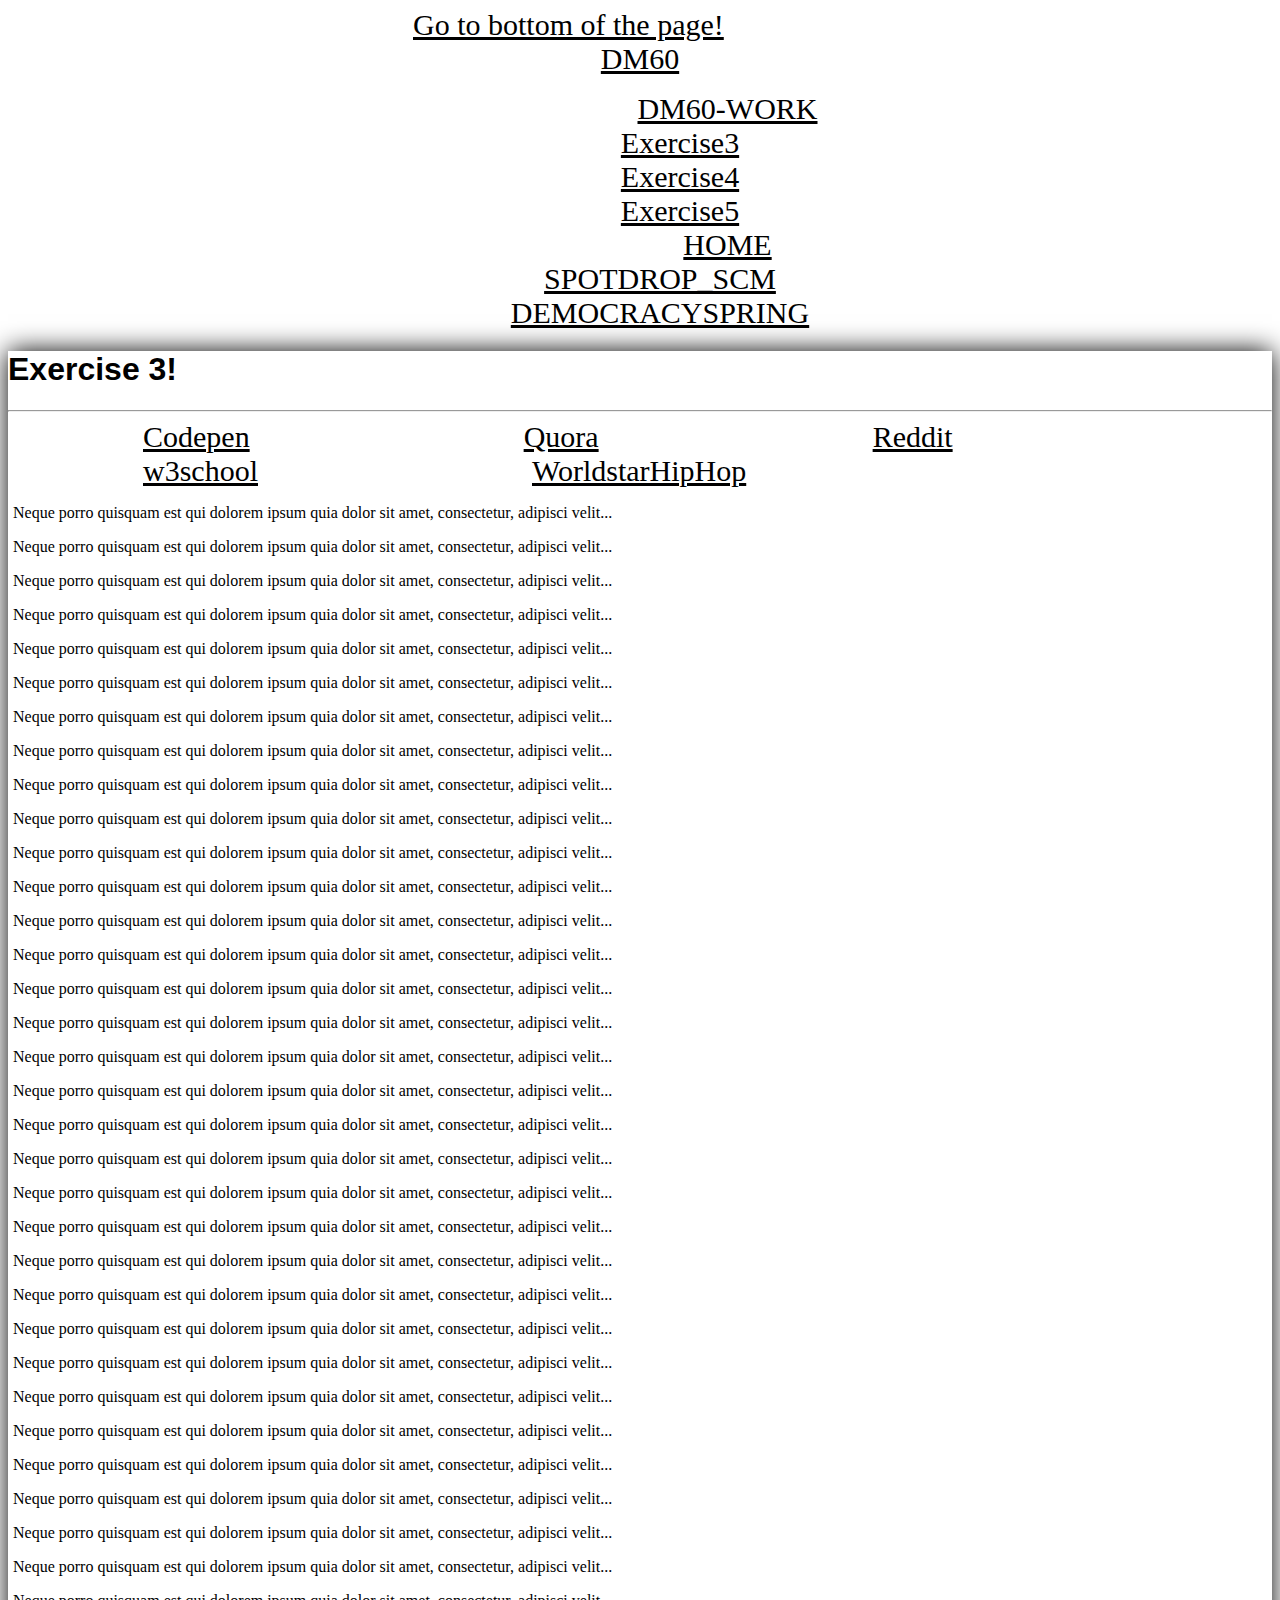
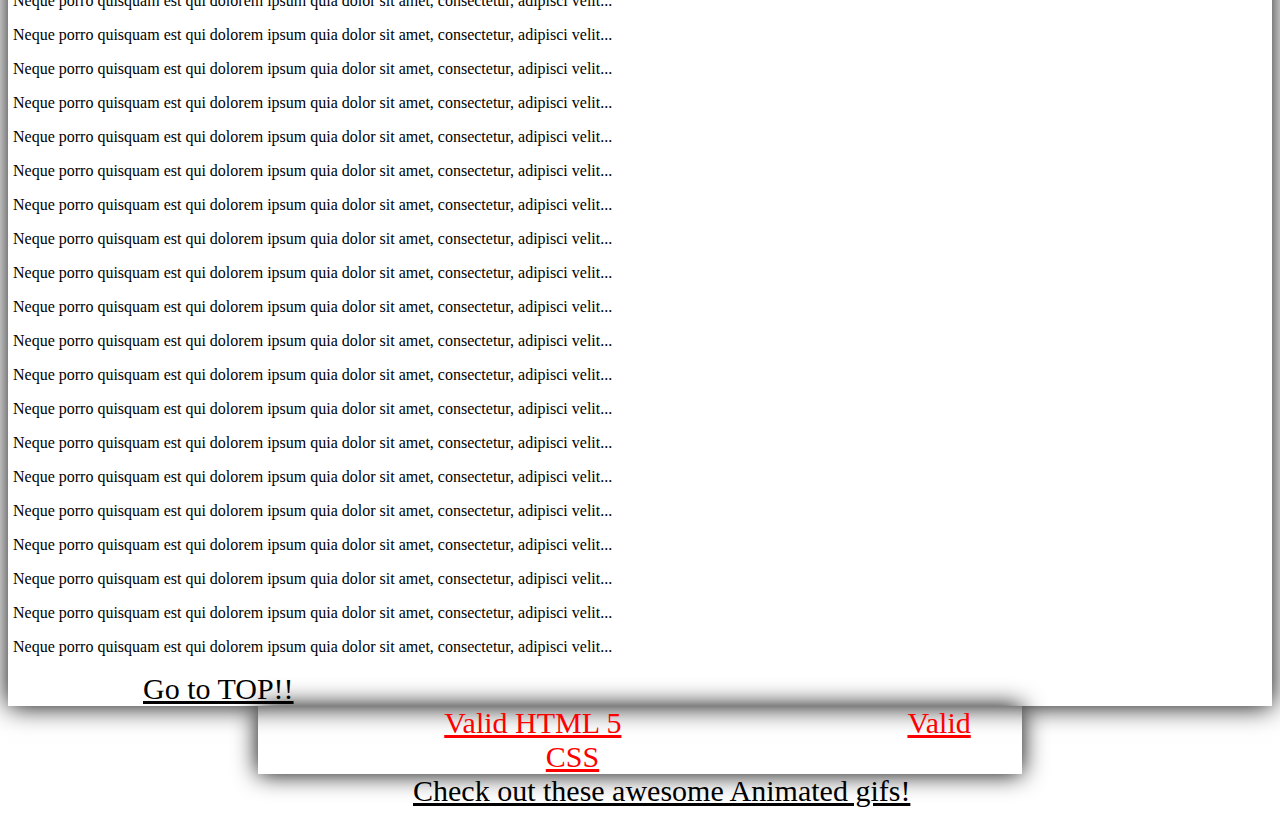
<file: images/exercise_3.html>
<!DOCTYPE html>
<html lang="en">

<head>
    <meta charset="utf-8">
    <meta http-equiv="X-UA-Compatible" content="IE=edge">
    <meta name="viewport" content="width=device-width, initial-scale=1">
    <link href="https://fonts.googleapis.com/css?family=Russo+One" rel="stylesheet">
    <!-- The above 3 meta tags *must* come first in the head; any other head content must come *after* these tags -->
    <title>Exercise3</title>
    <!-- Latest compiled and minified CSS -->
    <style>
        nav {
            text-align: center;
        }
        
        li {
            display: inline;
            padding: 0px 135px 0px 135px;
        }
        
        nav,
        ul,
        li,
        a {
            color: white;
        }
        
        jumbotron,
        a {
            position: relative;
            padding: 0px 135px 0px 135px;
            font-size: 30px;
            display: inline;
            color: black;
        }
        
        #first {
            position: relative;
            bottom: 13px;
        }
        
        p {
            font-family: 'sans serif';
            position: relative;
            left: 5px;
        }
        
        jumbotron #links {
            color: black;
            font-size: 25px;
            padding: 0px 40px 0px 40px;
        }
    </style>
</head>

<body>
    <a id="Top"></a> <a href="#Bottom">Go to bottom of the page!</a>
    <nav class="navbar navbar-inverse">
        <div class="container-fluid">
            <div class="navbar-header"> <a class="navbar-brand" href="http://teacherjohn.com">DM60</a> </div>
            <ul class="nav navbar-nav">
                <li class="dropdown"> <a class="dropdown-toggle" data-toggle="dropdown" href="#"><span style="color:black">DM60-WORK</span>
        <span class="caret"></span></a>
                    <ul class="dropdown-menu">
                        <li><a href="exercise_3.html">Exercise3</a></li>
                        <li><a href="#">Exercise4</a></li>
                        <li><a href="#">Exercise5</a></li>
                    </ul>
                </li>
                <li><a href="index.html"><span style="color:black">HOME</span></a></li>
                <li><a href="walk.html"><span style="color:black">SPOTDROP_SCM</span></a></li>
                <li><a href="demcracyspring.html"><span style="color:black">DEMOCRACYSPRING</span></a></li>
            </ul>
        </div>
    </nav>
    <div class="jumbotron text-center" style="box-shadow:0 0 25px;" id="links">
        <h1 style="font-family:Helvetica">Exercise 3!</h1>
        <hr> <a href="http://codepen.io/">Codepen</a> <a href="https://www.quora.com/">Quora</a> <a href="https://www.reddit.com/">Reddit</a> <a href="http://www.w3schools.com/">w3school</a> <a href="http://worldstarhiphop.com/">WorldstarHipHop</a>
        <p>Neque porro quisquam est qui dolorem ipsum quia dolor sit amet, consectetur, adipisci velit...</p>
        <p>Neque porro quisquam est qui dolorem ipsum quia dolor sit amet, consectetur, adipisci velit...</p>
        <p>Neque porro quisquam est qui dolorem ipsum quia dolor sit amet, consectetur, adipisci velit...</p>
        <p>Neque porro quisquam est qui dolorem ipsum quia dolor sit amet, consectetur, adipisci velit...</p>
        <p>Neque porro quisquam est qui dolorem ipsum quia dolor sit amet, consectetur, adipisci velit...</p>
        <p>Neque porro quisquam est qui dolorem ipsum quia dolor sit amet, consectetur, adipisci velit...</p>
        <p>Neque porro quisquam est qui dolorem ipsum quia dolor sit amet, consectetur, adipisci velit...</p>
        <p>Neque porro quisquam est qui dolorem ipsum quia dolor sit amet, consectetur, adipisci velit...</p>
        <p>Neque porro quisquam est qui dolorem ipsum quia dolor sit amet, consectetur, adipisci velit...</p>
        <p>Neque porro quisquam est qui dolorem ipsum quia dolor sit amet, consectetur, adipisci velit...</p>
        <p>Neque porro quisquam est qui dolorem ipsum quia dolor sit amet, consectetur, adipisci velit...</p>
        <p>Neque porro quisquam est qui dolorem ipsum quia dolor sit amet, consectetur, adipisci velit...</p>
        <p>Neque porro quisquam est qui dolorem ipsum quia dolor sit amet, consectetur, adipisci velit...</p>
        <p>Neque porro quisquam est qui dolorem ipsum quia dolor sit amet, consectetur, adipisci velit...</p>
        <p>Neque porro quisquam est qui dolorem ipsum quia dolor sit amet, consectetur, adipisci velit...</p>
        <p>Neque porro quisquam est qui dolorem ipsum quia dolor sit amet, consectetur, adipisci velit...</p>
        <p>Neque porro quisquam est qui dolorem ipsum quia dolor sit amet, consectetur, adipisci velit...</p>
        <p>Neque porro quisquam est qui dolorem ipsum quia dolor sit amet, consectetur, adipisci velit...</p>
        <p>Neque porro quisquam est qui dolorem ipsum quia dolor sit amet, consectetur, adipisci velit...</p>
        <p>Neque porro quisquam est qui dolorem ipsum quia dolor sit amet, consectetur, adipisci velit...</p>
        <p>Neque porro quisquam est qui dolorem ipsum quia dolor sit amet, consectetur, adipisci velit...</p>
        <p>Neque porro quisquam est qui dolorem ipsum quia dolor sit amet, consectetur, adipisci velit...</p>
        <p>Neque porro quisquam est qui dolorem ipsum quia dolor sit amet, consectetur, adipisci velit...</p>
        <p>Neque porro quisquam est qui dolorem ipsum quia dolor sit amet, consectetur, adipisci velit...</p>
        <p>Neque porro quisquam est qui dolorem ipsum quia dolor sit amet, consectetur, adipisci velit...</p>
        <p>Neque porro quisquam est qui dolorem ipsum quia dolor sit amet, consectetur, adipisci velit...</p>
        <p>Neque porro quisquam est qui dolorem ipsum quia dolor sit amet, consectetur, adipisci velit...</p>
        <p>Neque porro quisquam est qui dolorem ipsum quia dolor sit amet, consectetur, adipisci velit...</p>
        <p>Neque porro quisquam est qui dolorem ipsum quia dolor sit amet, consectetur, adipisci velit...</p>
        <p>Neque porro quisquam est qui dolorem ipsum quia dolor sit amet, consectetur, adipisci velit...</p>
        <p>Neque porro quisquam est qui dolorem ipsum quia dolor sit amet, consectetur, adipisci velit...</p>
        <p>Neque porro quisquam est qui dolorem ipsum quia dolor sit amet, consectetur, adipisci velit...</p>
        <p>Neque porro quisquam est qui dolorem ipsum quia dolor sit amet, consectetur, adipisci velit...</p>
        <p>Neque porro quisquam est qui dolorem ipsum quia dolor sit amet, consectetur, adipisci velit...</p>
        <p>Neque porro quisquam est qui dolorem ipsum quia dolor sit amet, consectetur, adipisci velit...</p>
        <p>Neque porro quisquam est qui dolorem ipsum quia dolor sit amet, consectetur, adipisci velit...</p>
        <p>Neque porro quisquam est qui dolorem ipsum quia dolor sit amet, consectetur, adipisci velit...</p>
        <p>Neque porro quisquam est qui dolorem ipsum quia dolor sit amet, consectetur, adipisci velit...</p>
        <p>Neque porro quisquam est qui dolorem ipsum quia dolor sit amet, consectetur, adipisci velit...</p>
        <p>Neque porro quisquam est qui dolorem ipsum quia dolor sit amet, consectetur, adipisci velit...</p>
        <p>Neque porro quisquam est qui dolorem ipsum quia dolor sit amet, consectetur, adipisci velit...</p>
        <p>Neque porro quisquam est qui dolorem ipsum quia dolor sit amet, consectetur, adipisci velit...</p>
        <p>Neque porro quisquam est qui dolorem ipsum quia dolor sit amet, consectetur, adipisci velit...</p>
        <p>Neque porro quisquam est qui dolorem ipsum quia dolor sit amet, consectetur, adipisci velit...</p>
        <p>Neque porro quisquam est qui dolorem ipsum quia dolor sit amet, consectetur, adipisci velit...</p>
        <p>Neque porro quisquam est qui dolorem ipsum quia dolor sit amet, consectetur, adipisci velit...</p>
        <p>Neque porro quisquam est qui dolorem ipsum quia dolor sit amet, consectetur, adipisci velit...</p>
        <p>Neque porro quisquam est qui dolorem ipsum quia dolor sit amet, consectetur, adipisci velit...</p>
        <p>Neque porro quisquam est qui dolorem ipsum quia dolor sit amet, consectetur, adipisci velit...</p>
        <p>Neque porro quisquam est qui dolorem ipsum quia dolor sit amet, consectetur, adipisci velit...</p>
        <p>Neque porro quisquam est qui dolorem ipsum quia dolor sit amet, consectetur, adipisci velit...</p>
        <p>Neque porro quisquam est qui dolorem ipsum quia dolor sit amet, consectetur, adipisci velit...</p> <a href="#Top">Go to TOP!!</a> </div>
    <div class="jumbotron" style="margin-left:250px; margin-right:250px; box-shadow:0 0 25px;">
        <div style="text-align:center;"> <a href="http://validator.w3.org/check?uri=referer" style="color:red;">Valid HTML 5</a> &nbsp;&nbsp; <a href="http://jigsaw.w3.org/css-validator/check/referer" style="color:red;">Valid CSS</a> </div>
    </div>
    <a id="Bottom"></a> <a href="http://teacherjohn.com/resources/webdesignresources.php#animatedgifs">Check out these awesome Animated gifs!</a> </body>

</html>
</file>
<file: css/master.css>
@import url(http://fonts.googleapis.com/css?family=Titillium+Web:300);
html,
body {
    background-color: #fefffe;
    height: auto;
    max-width: 100%;
    padding: 0;
    border-bottom: white;
    margin: 0;
    line-height: 1.5;
    -webkit-box-sizing: border-box;
    box-sizing: border-box;
}

.main {
    position: relative;
    left: 70px;
    margin: 0 auto;
    width: 75%;
    -webkit-box-shadow: 0 0 15px;
    box-shadow: 0 0 15px;
}

body *,
body *:before,
body *:after {
    -webkit-box-sizing: inherit;
    box-sizing: inherit;
}

img {
    max-height: 100%;
}

hr {
    -webkit-box-shadow: 0 0 5px;
    box-shadow: 0 0 5px;
}

h3 {
    font-size: 98%;
    font-family: 'Droid Serif';
    line-height: 2.0;
}

.fa-2x {
    font-size: 2em;
}

.fa {
    position: relative;
    display: table-cell;
    width: 60px;
    height: 36px;
    text-align: center;
    vertical-align: middle;
    font-size: 200%;
}

.main-menu:hover,
nav.main-menu.expanded {
    width: 250px;
    overflow: visible;
}

.main-menu {
    background: #111111;
    position: fixed;
    overflow: hidden;
    left: 0;
    border-radius: 0 4px 4px 0;
    border-right: 1px solid black;
    height: 100%;
    width: 60px;
    -webkit-transition: width .05s linear;
    transition: width .05s linear;
    -webkit-transform: translateZ(0) scale(1, 1);
    z-index: 1000;
}

.main-menu>ul {
    padding-top: 60px;
}

.main-menu li {
    position: relative;
    display: block;
    margin: 10px 0 10px 0;
    width: 250px;
}

.main-menu li>a {
    position: relative;
    display: table;
    border-collapse: collapse;
    border-spacing: 0;
    color: #FFFFFF;
    font-family: arial;
    font-size: 15px;
    text-decoration: none;
    -webkit-transform: translateZ(0) scale(1, 1);
    -webkit-transition: all .1s linear;
    transition: all .1s linear;
}

.main-menu .nav-icon {
    position: relative;
    display: table-cell;
    width: 80px;
    height: 36px;
    text-align: center;
    vertical-align: middle;
    font-size: 18px;
}

.main-menu .nav-text {
    position: relative;
    display: table-cell;
    vertical-align: middle;
    width: 160px;
    color: whitesmoke;
    font-family: Tahoma, sans-serif;
    padding-left: 10px;
}

.main-menu>ul.logout {
    position: absolute;
    left: 0;
    bottom: 0;
}

.no-touch .scrollable.hover {
    overflow-y: hidden;
}

.no-touch .scrollable.hover:hover {
    overflow-y: auto;
    overflow: visible;
}

a:hover,
a:focus {
    text-decoration: none;
}

nav ul,
nav li {
    outline: 0;
    margin: 0;
    padding: 0;
}

.main-menu li:hover>a,
nav.main-menu li.active>a,
.dropdown-menu>li>a:hover,
.dropdown-menu>li>a:focus,
.dropdown-menu>.active>a,
.dropdown-menu>.active>a:hover,
.dropdown-menu>.active>a:focus,
.no-touch .dashboard-page nav.dashboard-menu ul li:hover a,
.dashboard-page nav.dashboard-menu ul li.active a {
    color: #fff;
    background-color: #5fa2db;
}

#wrapper {
    margin: 0 auto;
    width: 970px;
}

.topNav {
    height: 50px;
    font-family: Jura;
    font-size: 90%;
    min-width: 100%;
    background-color: #111111;
    -webkit-box-shadow: 0 0 20px;
    box-shadow: 0 0 20px;
    border-bottom: 1px inset black;
}

.topNav ul.navy {
    display: -webkit-inline-box;
    display: -ms-inline-flexbox;
    display: inline-flex;
    list-style-type: none;
    font-weight: 500;
    text-shadow: 0 0 50px whitesmoke;
    padding-left: 10px;
    letter-spacing: 1px
}

.topNav>ul li a {
    padding: 0 30px 0 30px;
    color: #FFFFFF;
    text-decoration: none;
}

.keyboard {
    height: 100%;
    background-color: whitesmoke;
    -webkit-box-shadow: 0 0 20px;
    box-shadow: 0 0 20px white;
    overflow: hidden;
    width: 80%;
    margin: auto;
    padding: 242px 0 0 0;
}

footer {
    position: absolute;
    width: 100%;
    background: #111111;
    text-align: center;
    border-top: black;
    color: whitesmoke;
    margin-top: auto;
    margin-bottom: auto;
    padding-right: 75px;
    -webkit-box-shadow: 0 0 15px black;
}

#wrapper {
    min-width: 100%;
    margin: 0 auto;
    -webkit-box-shadow: 0 0 25px dodgerblue;
    box-shadow: 0 0 25px dodgerblue;
}

.row::after {
    content: "";
    clear: both;
    display: table;
}

.col-1 {
    width: 8.33%;
}

.col-2 {
    width: 16.66%;
}

.col-3 {
    width: 25%;
}

.col-4 {
    width: 33.33%;
}

.col-5 {
    width: 41.66%;
}

.col-6 {
    width: 50%;
}

.col-7 {
    width: 58.33%;
}

.col-8 {
    width: 66.66%;
}

.col-9 {
    width: 75%;
}

.col-10 {
    width: 83.33%;
}

.col-11 {
    width: 91.66%;
}

.col-12 {
    width: 100%;
}

#logo {
    height: 126px;
    float: right;
    border-radius: 100%;
    position: relative;
    bottom: 111px;
    right: 250px;
}

.previews {
    background-color: #292929;
    height: 100%;
}
</file>
<file: css/stylematic.css>
hr {
    -webkit-box-shadow: 0 0 25px;
    box-shadow: 0 0 25px;
    margin: 25px 0 25px 0;
}


/*TRANSITIONS BABY*/

.box {
    -webkit-box-shadow: 0 0 20px;
    box-shadow: 0 0 20px;
    display: block;
    width: 100px;
    border-radius: 5px;
    height: 100px;
    margin-left: 250px;
    margin-right: 250px;
    background-color: #0000FF;
    -webkit-transition: width 2s, height 2s, background-color 2s, -webkit-transform 2s;
    transition: width 2s, height 2s, background-color 2s, -webkit-transform 2s;
    transition: width 2s, height 2s, background-color 2s, transform 2s;
    transition: width 2s, height 2s, background-color 2s, transform 2s, -webkit-transform 2s;
}

.box:hover {
    background-color: #FFCCCC;
    width: 150px;
    height: 400px;
    -webkit-transform: rotate(180deg);
    transform: rotate(180deg);
}


/*box2*/

.box1 {
    background: #2db34a;
    -webkit-transition-property: background;
    transition-property: background;
    -webkit-transition-duration: 1s;
    transition-duration: 1s;
    -webkit-transition-timing-function: linear;
    transition-timing-function: linear;
    width: 250px;
    height: 200px;
    -webkit-box-shadow: 0 0 20px;
    box-shadow: 0 0 20px;
    border-radius: 5px;
    margin: auto;
}

.box1:hover {
    background: #ff7b29;
}

.box2 {
    background: dodgerblue;
    border-radius: 6px;
    cursor: pointer;
    height: 200px;
    margin: auto;
    line-height: 395px;
    text-align: center;
    -webkit-transition-property: background, border-radius;
    transition-property: background, border-radius;
    -webkit-transition-duration: 1s;
    transition-duration: 1s;
    -webkit-transition-timing-function: linear;
    transition-timing-function: linear;
    width: 395px;
    -webkit-box-shadow: 0 0 20px;
    box-shadow: 0 0 20px;
}

.box2:hover {
    background: #588765;
    border-radius: 50%;
}


/* sidemenu 

.menuButton {
	
  position: relative;
  transition-property: background-color, color;
  transition-duration: 1s;
  transition-timing-function: ease-out;
  text-align: left;
  background-color: grey;
  left: 5px;
  top: 5px;
  height: 26px;
  color: white;
  border-color: black;
  font-family: sans-serif;
  font-size: 20px;
  text-decoration: none;
  box-shadow: 2px 2px 1px black;
  padding: 2px 4px;
  border: solid 1px black;
}

.menuButton:hover {
  position: relative;
  transition-property: background-color, color;
  transition-duration: 1s;
  transition-timing-function: ease-out;
  background-color:white;
  color:black;
  box-shadow: 2px 2px 1px black;
}
*/
</file>
